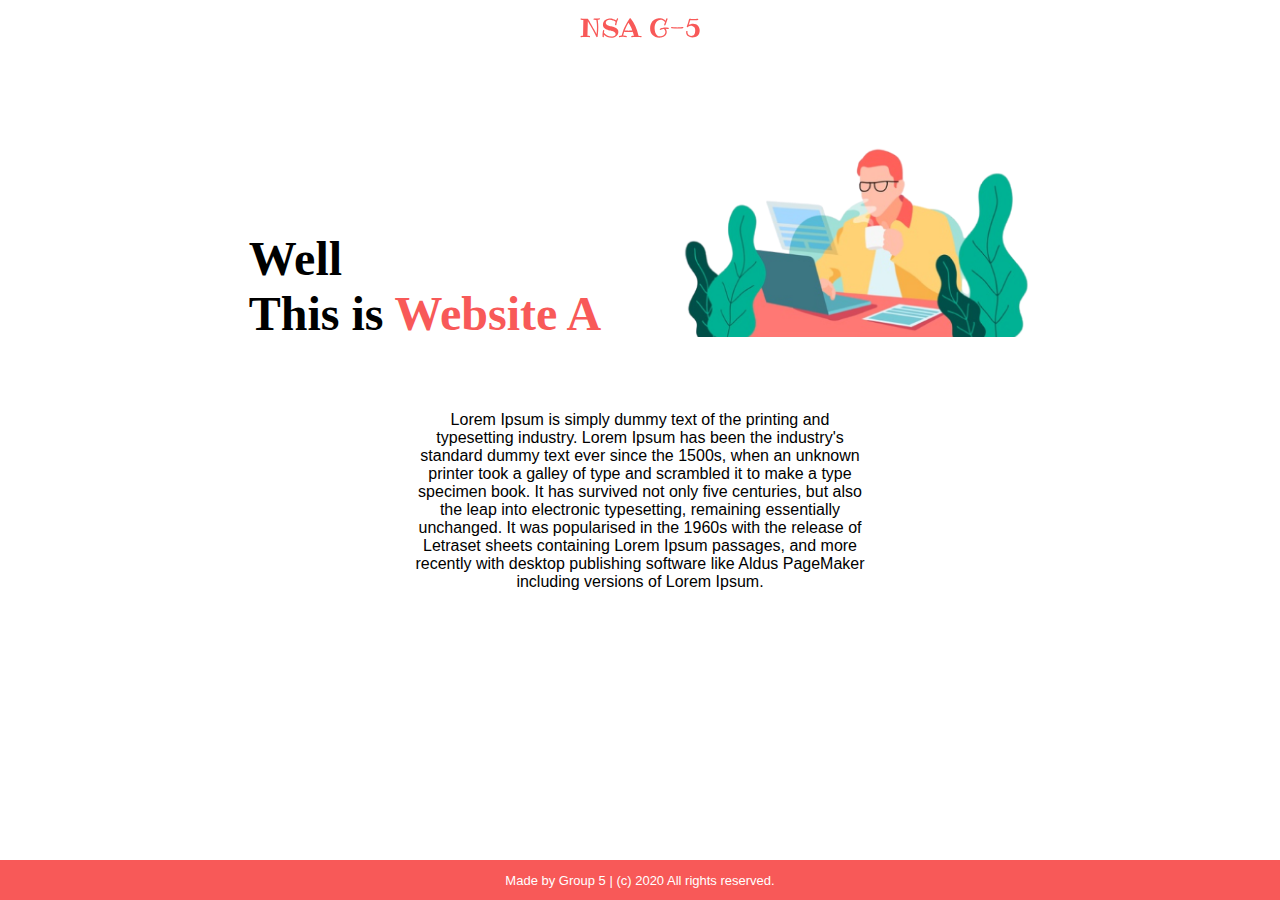
<file: index.html>
<!DOCTYPE html>
<html lang="en">
<head>
    <meta charset="UTF-8">
    <meta name="viewport" content="width=device-width, initial-scale=1.0">
    <link rel="stylesheet" href="./index.css">
    <title>NSA A</title>
</head>
<body>
    <div class="wrapper">
        <div class="navbar">
            <span class="logo">
                <img src="logo.svg">
            </span>
            <!-- <span class="about-us">About Us</span> -->
        </div>
        <div class="content">
            <!-- <div class="card"></div> -->
            <div class="quote">
                <div>Well</div>
                <div>This is <span style="color: #F85958">Website A</span></div>
            </div>
            <div class="img">
                <img src="image.png"/>
            </div>
        </div>
        <div style="display: flex; justify-content: center;" class="text">
            <div style="width: 450px; text-align: center;">
                
                <div>
                    Lorem Ipsum is simply dummy text of the printing and typesetting industry. Lorem Ipsum has been the industry's standard dummy text ever since the 1500s, when an unknown printer took a galley of type and scrambled it to make a type specimen book. It has survived not only five centuries, but also the leap into electronic typesetting, remaining essentially unchanged. It was popularised in the 1960s with the release of Letraset sheets containing Lorem Ipsum passages, and more recently with desktop publishing software like Aldus PageMaker including versions of Lorem Ipsum. 
                </div>
                </div>
        </div>
        <div class="footer">
            Made by Group 5 | (c) 2020 All rights reserved.
        </div>
    </div>
</body>
</html>
</file>
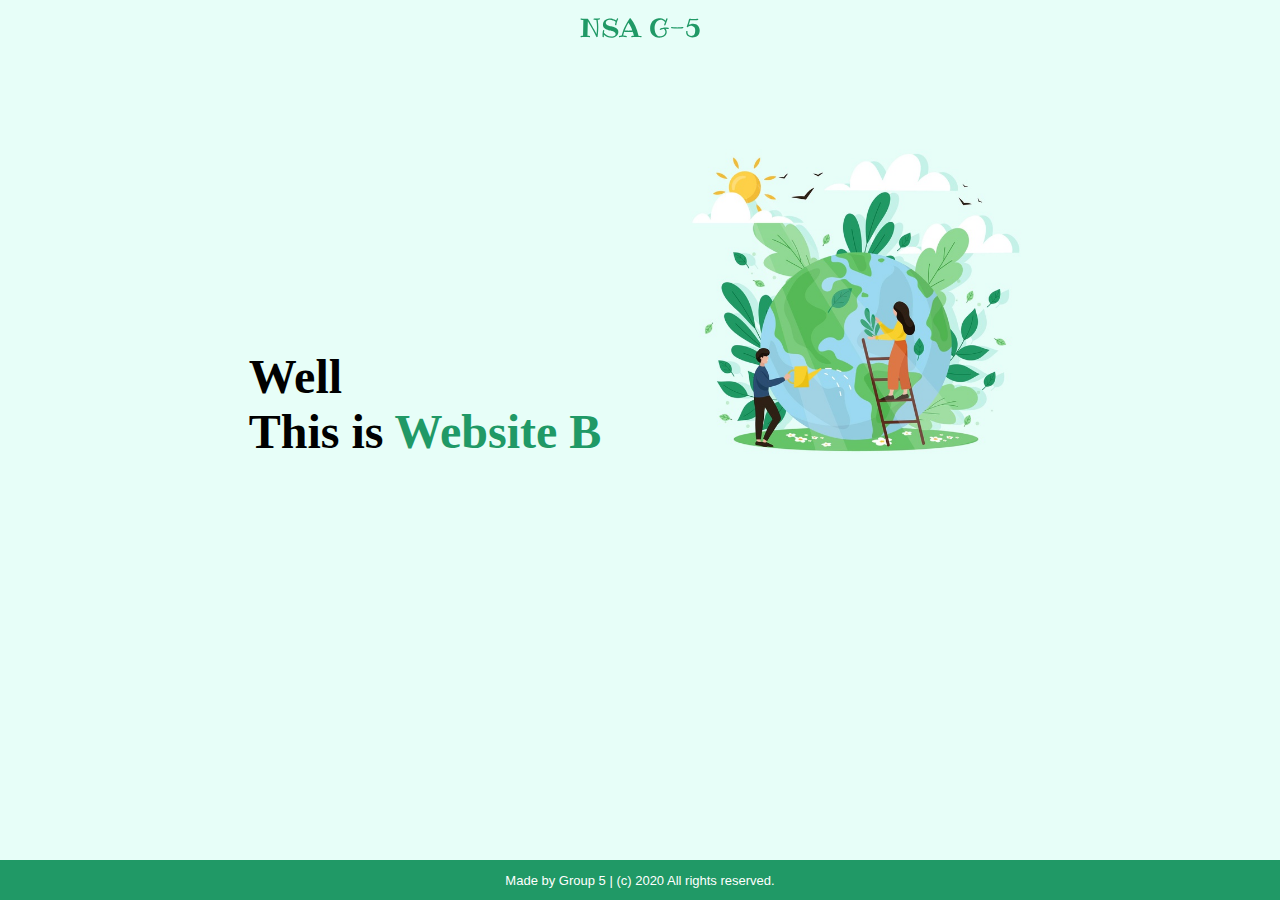
<file: index copy.html>
<!DOCTYPE html>
<html lang="en">
<head>
    <meta charset="UTF-8">
    <meta name="viewport" content="width=device-width, initial-scale=1.0">
    <link rel="stylesheet" href="./index copy.css">
    <title>NSA B</title>
</head>
<body style="background-color: #E7FEF8;">
    <div class="wrapper">
        <div class="navbar">
            <span class="logo">
                <img src="logo2.svg">
            </span>
            <!-- <span class="about-us">About Us</span> -->
        </div>
        <div class="content">
            <!-- <div class="card"></div> -->
            <div class="quote">
                <div>Well</div>
                <div>This is <span style="color: #209966">Website B</span></div>
            </div>
            <div class="img" style="margin-top: 50px">
                <img src="image2.png"/>
            </div>
        </div>
        <!-- <div style="display: flex; justify-content: center;" class="text">
            <div style="width: 450px; text-align: center;">
                
                <div>
                    Lorem Ipsum is simply dummy text of the printing and typesetting industry. Lorem Ipsum has been the industry's standard dummy text ever since the 1500s, when an unknown printer took a galley of type and scrambled it to make a type specimen book. It has survived not only five centuries, but also the leap into electronic typesetting, remaining essentially unchanged. It was popularised in the 1960s with the release of Letraset sheets containing Lorem Ipsum passages, and more recently with desktop publishing software like Aldus PageMaker including versions of Lorem Ipsum. 
                </div>
                </div>
        </div> -->
        <div class="footer">
            Made by Group 5 | (c) 2020 All rights reserved.
        </div>
    </div>
</body>
</html>
</file>
<file: index.css>
body {
    margin: 0;
    font-family: -apple-system, BlinkMacSystemFont, 'Segoe UI', Roboto, Oxygen, Ubuntu, Cantarell, 'Open Sans', 'Helvetica Neue', sans-serif;
    width: 100vw
}

.navbar {
    display: flex;
    justify-content: center;
    align-items: center;
    width: 100vw;
    height: 60px;
    /* box-shadow:  0 3px 6px rgba(0,0,0,0.16), 0 3px 6px rgba(0,0,0,0.23);  */
    margin-bottom: 30px;
}

.logo {
    /* padding-left: 120px; */
}

.logo img {
    width: 120px;;
}

.about-us {
    font-weight: 500;
    font-size: 14px;
    padding-right: 120px;
}

.content {
    display: flex;
    align-items: flex-end;
    justify-content: center;
    width: 100vw;
    height: 100%;
    margin-bottom: 70px;
}

.quote {
    font-family: Georgia, 'Times New Roman', Times, serif;
    font-size: 3.0em;
    font-weight: bold;
}

.img img {
    width: 350px;
    margin-left: 80px;
}
.card {
    box-shadow:  0 3px 6px rgba(0,0,0,0.16), 0 3px 6px rgba(0,0,0,0.23); 
    width: 30px;
    height: 30px
}

.footer {
    display: flex;
    justify-content: center;
    align-items: center;
    width: 100vw;
    height: 40px;
    background-color: #F85958;
    color: #ffffff;
    font-size: 13px;
    position: fixed;
    bottom: 0;
}

@media only screen and (max-width: 600px) {
    .content {
        flex-direction: column;
        font-size: 0.8em;
        align-items: center;
        margin-bottom: 30px;
    }
    .text {
        margin: 0 50px;
        margin-bottom: 60px;
    }
    .img img {
        width: 300px;
        margin: 0;
    }
}
</file>
<file: index copy.css>
body {
    margin: 0;
    font-family: -apple-system, BlinkMacSystemFont, 'Segoe UI', Roboto, Oxygen, Ubuntu, Cantarell, 'Open Sans', 'Helvetica Neue', sans-serif;
    width: 100vw
}

.navbar {
    display: flex;
    justify-content: center;
    align-items: center;
    width: 100vw;
    height: 60px;
    /* box-shadow:  0 3px 6px rgba(0,0,0,0.16), 0 3px 6px rgba(0,0,0,0.23);  */
    margin-bottom: 30px;
}

.logo {
    /* padding-left: 120px; */
}

.logo img {
    width: 120px;;
}

.about-us {
    font-weight: 500;
    font-size: 14px;
    padding-right: 120px;
}

.content {
    display: flex;
    align-items: flex-end;
    justify-content: center;
    width: 100vw;
    height: 100%;
    margin-bottom: 70px;
}

.quote {
    font-family: Georgia, 'Times New Roman', Times, serif;
    font-size: 3.0em;
    font-weight: bold;
}

.img img {
    width: 350px;
    margin-left: 80px;
}
.card {
    box-shadow:  0 3px 6px rgba(0,0,0,0.16), 0 3px 6px rgba(0,0,0,0.23); 
    width: 30px;
    height: 30px
}

.footer {
    display: flex;
    justify-content: center;
    align-items: center;
    width: 100vw;
    height: 40px;
    background-color: #209966;
    color: #ffffff;
    font-size: 13px;
    position: fixed;
    bottom: 0;
}

@media only screen and (max-width: 600px) {
    .content {
        flex-direction: column;
        font-size: 0.8em;
        align-items: center;
        margin-bottom: 30px;
    }
    .text {
        margin: 0 50px;
        margin-bottom: 60px;
    }
    .img img {
        width: 300px;
        margin: 0;
    }
}
</file>
